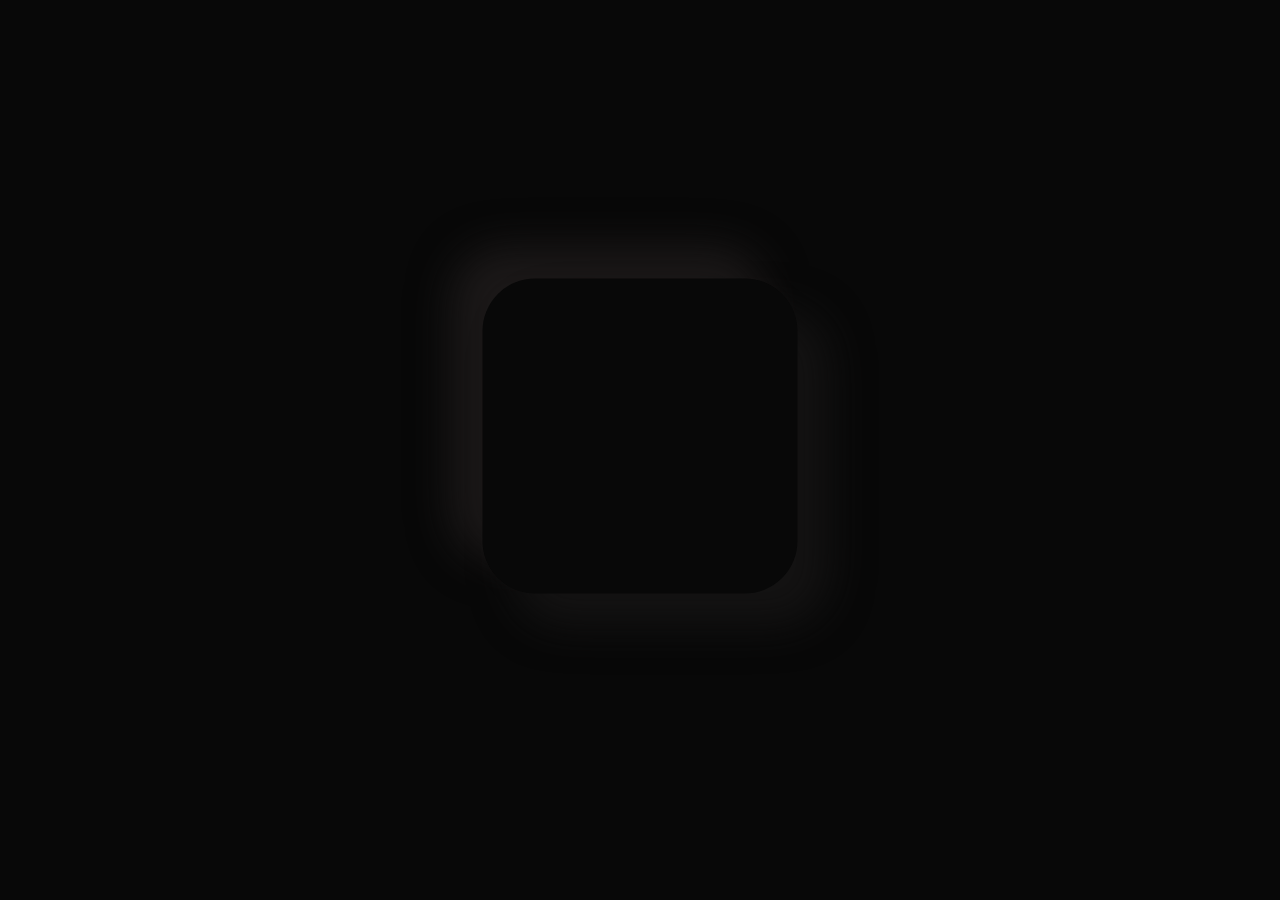
<file: img/1.html>
<!DOCTYPE html>
<html lang="en">
<head>
    <meta charset="UTF-8">
    <meta http-equiv="X-UA-Compatible" content="IE=edge">
    <meta name="viewport" content="width=device-width, initial-scale=1.0">
    <title>Document</title>
    <link rel="stylesheet" href="1.css">
</head>
<body>

        <div class="container">
            <div class="cards">
               
                <div class="card">
                    <div class="colour"></div>
                    <div class="card-text">
                        <h3>Tanjiro</h3>
                        <p>Breathing Technnique: <b>Water/Sun</b></p>
                    </div>
                    <div class="colour-bottom"></div>
                </div>
            
            </div>
          
        </div>
   
  
</body>
</html>
</file>
<file: img/1.css>
@import url('https://fonts.googleapis.com/css2?family=Permanent+Marker&family=Fira+Mono:wght@500&display=swap');
body{
    min-height: 95vh;
    background: #080808;
    display: flex;
    justify-content: center;
    align-items: center;
    
    flex-wrap: wrap;
    font-family: 'Fira Mono', monospace;
}
*{
  box-sizing: border-box;
}
h3 {
    font-family: 'Permanent Marker', cursive;
}
.container{
    width: 100%;
    height: 100%;
    display: flex;
    justify-content: center;
    align-items: center;
}
.cards {
    width: 100%;
    display: flex;
    flex-wrap: wrap;
    justify-content: space-around;
    align-items: center;
}
.card {
    overflow: hidden;
    text-align: center;
    position: relative;
    width: 300px;
    height: 300px;
    background-image: url("https://namratapdrjs.netlify.app/scrolling-animations/assets-card/tanjiro.png");
    background-position: center;
    background-repeat: no-repeat;
    background-size: cover;
    border-radius: 50px;
    /*background: linear-gradient(145deg, #e6e6e6, #ffffff);
   */ box-shadow:  30px 30px 40px #141313, 
                -30px -30px 40px #1c1919;
    transform: scale(1.05);
    margin: 2rem;
}

.colour{
    position: absolute;
    width: 100%;
    height:15%;
    background: rgb(255,60,14);
background: linear-gradient(125deg, rgba(255,60,14,1) 28%, rgba(255,255,102,1) 89%);
    right: 120px;
    top:40px;
    transform: rotate(-45deg) translateY(-90px); 
}
.colour::before{
    content: '';
    position: absolute;
    width: 100%;
    height: 100%;
    bottom:40px;
    background-color: #FF3C0E;
     transform: translateX(-145px);
}
.colour-bottom{
     position: absolute;
    width: 100%;
    height: 15%;
    background-color: rgba(97,34,28,1);
    left: 140px;
    top: 245px;
     transform: rotate(-45deg) translateY(95px); ;
}
.colour-bottom::before{
    content: '';
    position: absolute;
    width: 100%;
    height: 100%;
    bottom:40px;
    background: rgb(97,34,28);
background: linear-gradient(331deg, rgba(97,34,28,1) 40%, rgba(125,215,178,1) 66%);
     transform: translateX(-147px);
}
.card-text {
    opacity: 0;
    position: relative;
    top: 80px;
    font-size: 120%;
}
.card:hover{
    border-radius: 50px;
background: linear-gradient(145deg, #e6e6e6, #ffffff);
box-shadow:  30px 30px 40px #141313, 
                -30px -30px 40px #1c1919;
    animation: large .7s ease-in-out forwards;
}
@keyframes large {
    100% {
        transform: scale(.85);
    }
}
.card:hover .card-text{
    opacity: 1;
}
.card:hover .colour{
    animation: move .7s ease-in-out forwards;
}
@keyframes move { 
    0%{
        transform: rotate(-45deg) translateY(-85px);
    }
    100% {
         transform: rotate(-45deg) translateY(0px);
    }
}
.card:hover .colour-bottom{
    animation: move1 .7s ease-in-out forwards;
}
@keyframes move1 { 
    0%{
        transform: rotate(-45deg) translateY(90px);
    }
    100% {
         transform: rotate(-45deg) translateY(0px);
    }
}
</file>
